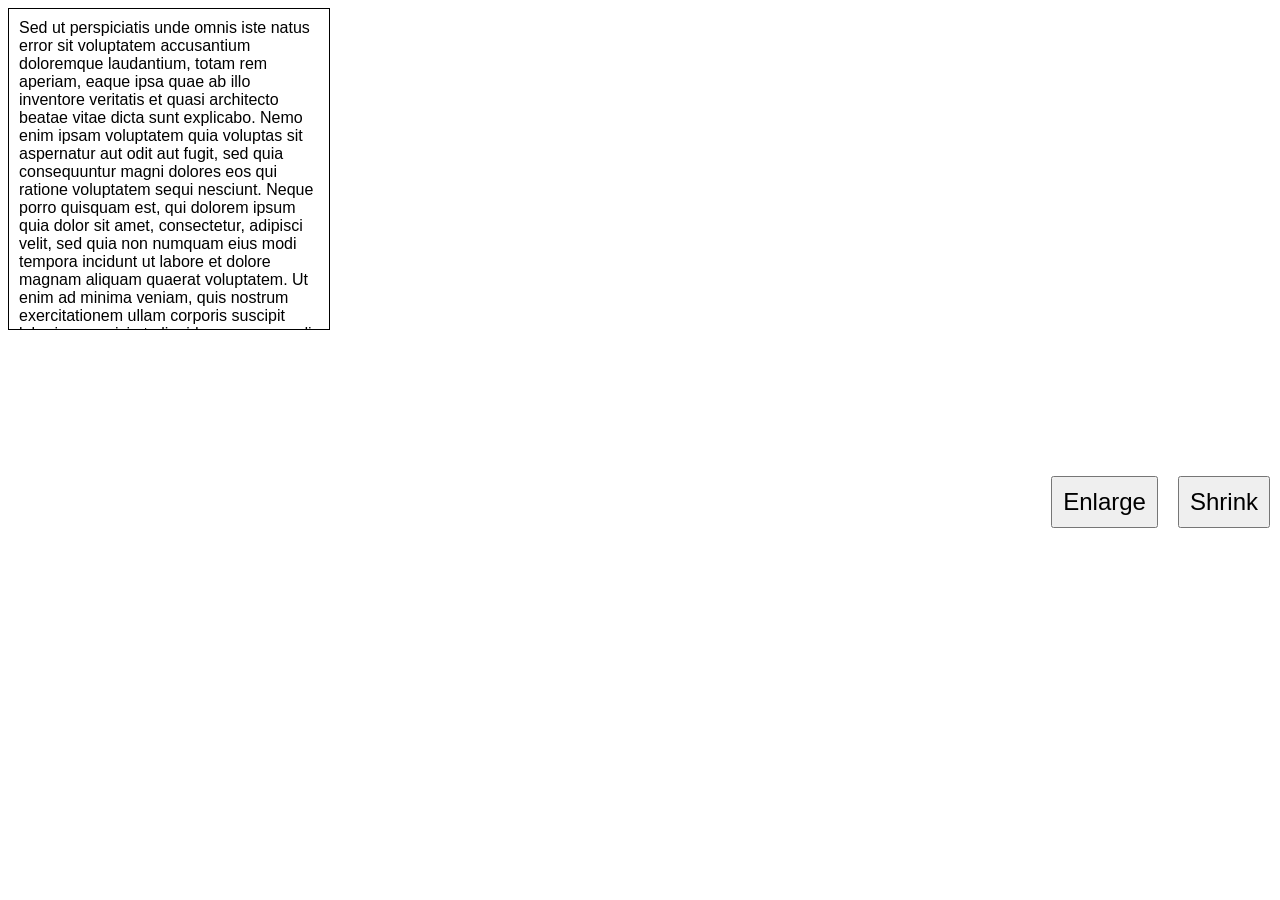
<file: assignment-03/index.html>
<!DOCTYPE html>
<html lang="en">
<head>
   <meta charset="utf-8">
   <title>Enlarge/Shrink Div/Box Assignment</title>
   <link rel="stylesheet" href="css/style.css">
</head>
<body>
   <div>Sed ut perspiciatis unde omnis iste natus error sit voluptatem accusantium doloremque laudantium, totam rem aperiam, eaque ipsa quae ab illo inventore veritatis et quasi architecto beatae vitae dicta sunt explicabo. Nemo enim ipsam voluptatem quia voluptas sit aspernatur aut odit aut fugit, sed quia consequuntur magni dolores eos qui ratione voluptatem sequi nesciunt. Neque porro quisquam est, qui dolorem ipsum quia dolor sit amet, consectetur, adipisci velit, sed quia non numquam eius modi tempora incidunt ut labore et dolore magnam aliquam quaerat voluptatem. Ut enim ad minima veniam, quis nostrum exercitationem ullam corporis suscipit laboriosam, nisi ut aliquid ex ea commodi consequatur? Quis autem vel eum iure reprehenderit qui in ea voluptate velit esse quam nihil molestiae consequatur, vel illum qui dolorem eum fugiat quo voluptas nulla pariatur?</div>
   <p><button id="enlarge-div">Enlarge</button><button id="shrink-div">Shrink</button></p>
   <script src="js/app.js"></script>
</body>
</html>
</file>
<file: assignment-03/css/style.css>
body {
   font-family: sans-serif;
}

div {
   padding: 10px;
   width: 300px;
   height: 300px;
   border: 1px solid black;
   overflow: hidden;
}

p {
   position: fixed;
   top: 50%;
   right: 0;
}

button {
   font-size: 1.5rem;
   padding: 10px;
   margin: 10px;
}
</file>
